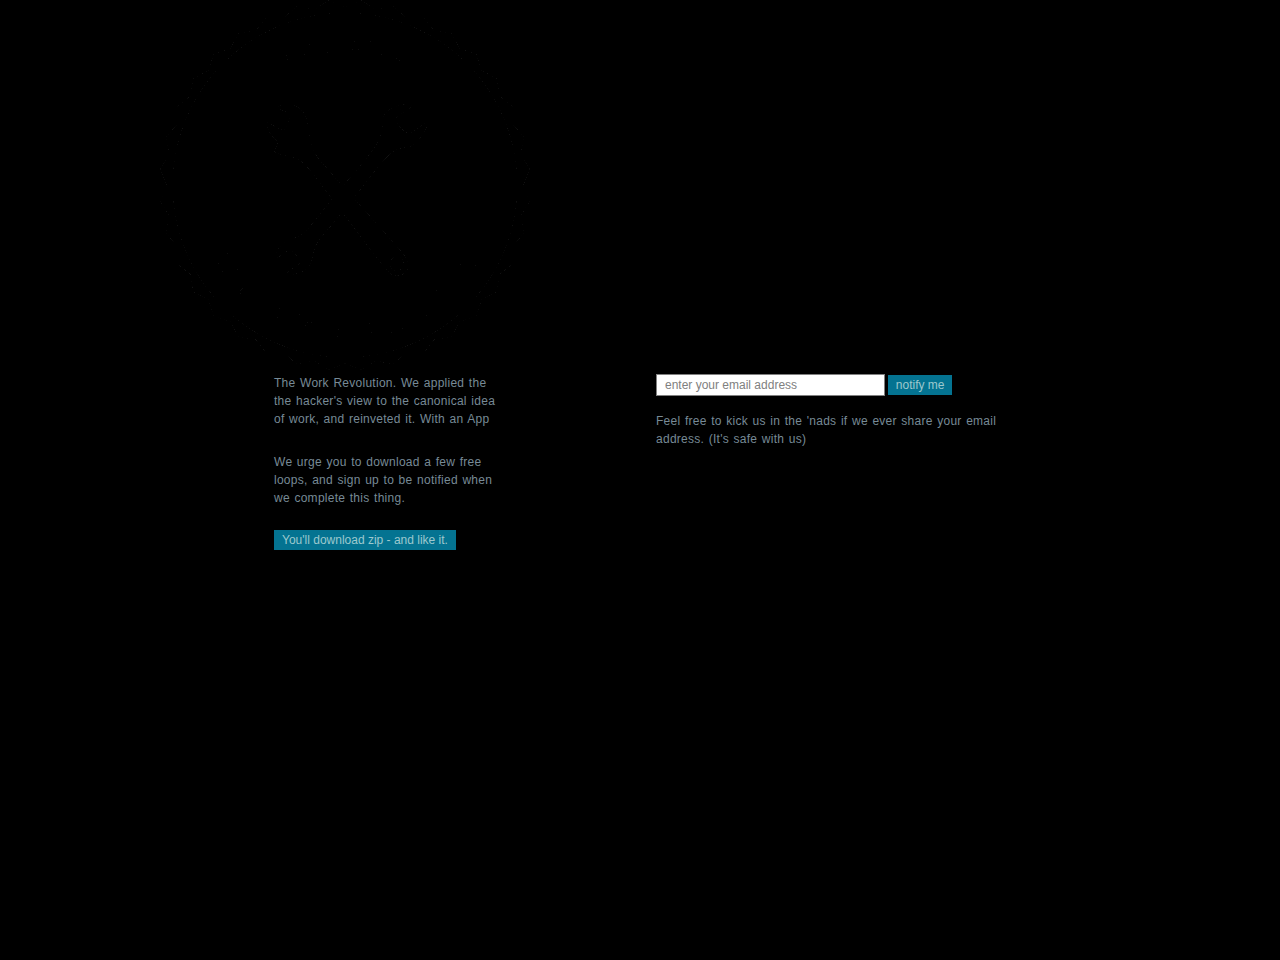
<file: index.html>
<!DOCTYPE html PUBLIC "-//W3C//DTD XHTML 1.0 Transitional//EN" "http://www.w3.org/TR/xhtml1/DTD/xhtml1-transitional.dtd">
<html xmlns="http://www.w3.org/1999/xhtml">
<head>
<meta http-equiv="Content-Type" content="text/html; charset=ISO-8859-1" />

<meta name="Author" content="Autoreddito">

<meta name="Description" content="">

<meta name="Keywords" content="">

<title>Autoreddit.to</title>

<link href="styles/style.css" rel="stylesheet" type="text/css" />

</head>

<body>

<div id="page-wrap">

  <div id="header">
    
    </div>
  
  <div id="intro-col">
    <p>The Work Revolution. We applied the the hacker's view to the canonical idea of work, and reinveted it. With an App</p><br />
    <p>We urge you to download a few free loops, and sign up to be notified when we complete this thing.</p><br />
    <div class="floatleft">
      <a href="APK/autoreddito.apk.zip" class="button">You'll download zip - and like it.</a>
      </div>
    </div>
  <div id="col-2">
    <form method="post" action="index.html"> 
      <input name="email" size="28" type="text" value="enter your email address" class="textbox">
      <input type="hidden" name="message" value="sign me up">
      <input type="submit" value="notify me" class="button"> 
      </form>
    <div class="topmargin">
      <p>Feel free to kick us in the 'nads if we ever share your email address. (It's safe with us)</p>
      </div>
    </div>
</div>

<div id="footer">

  <div id="footer-inside">
  </div>

</div>


</body>

</html>
</file>
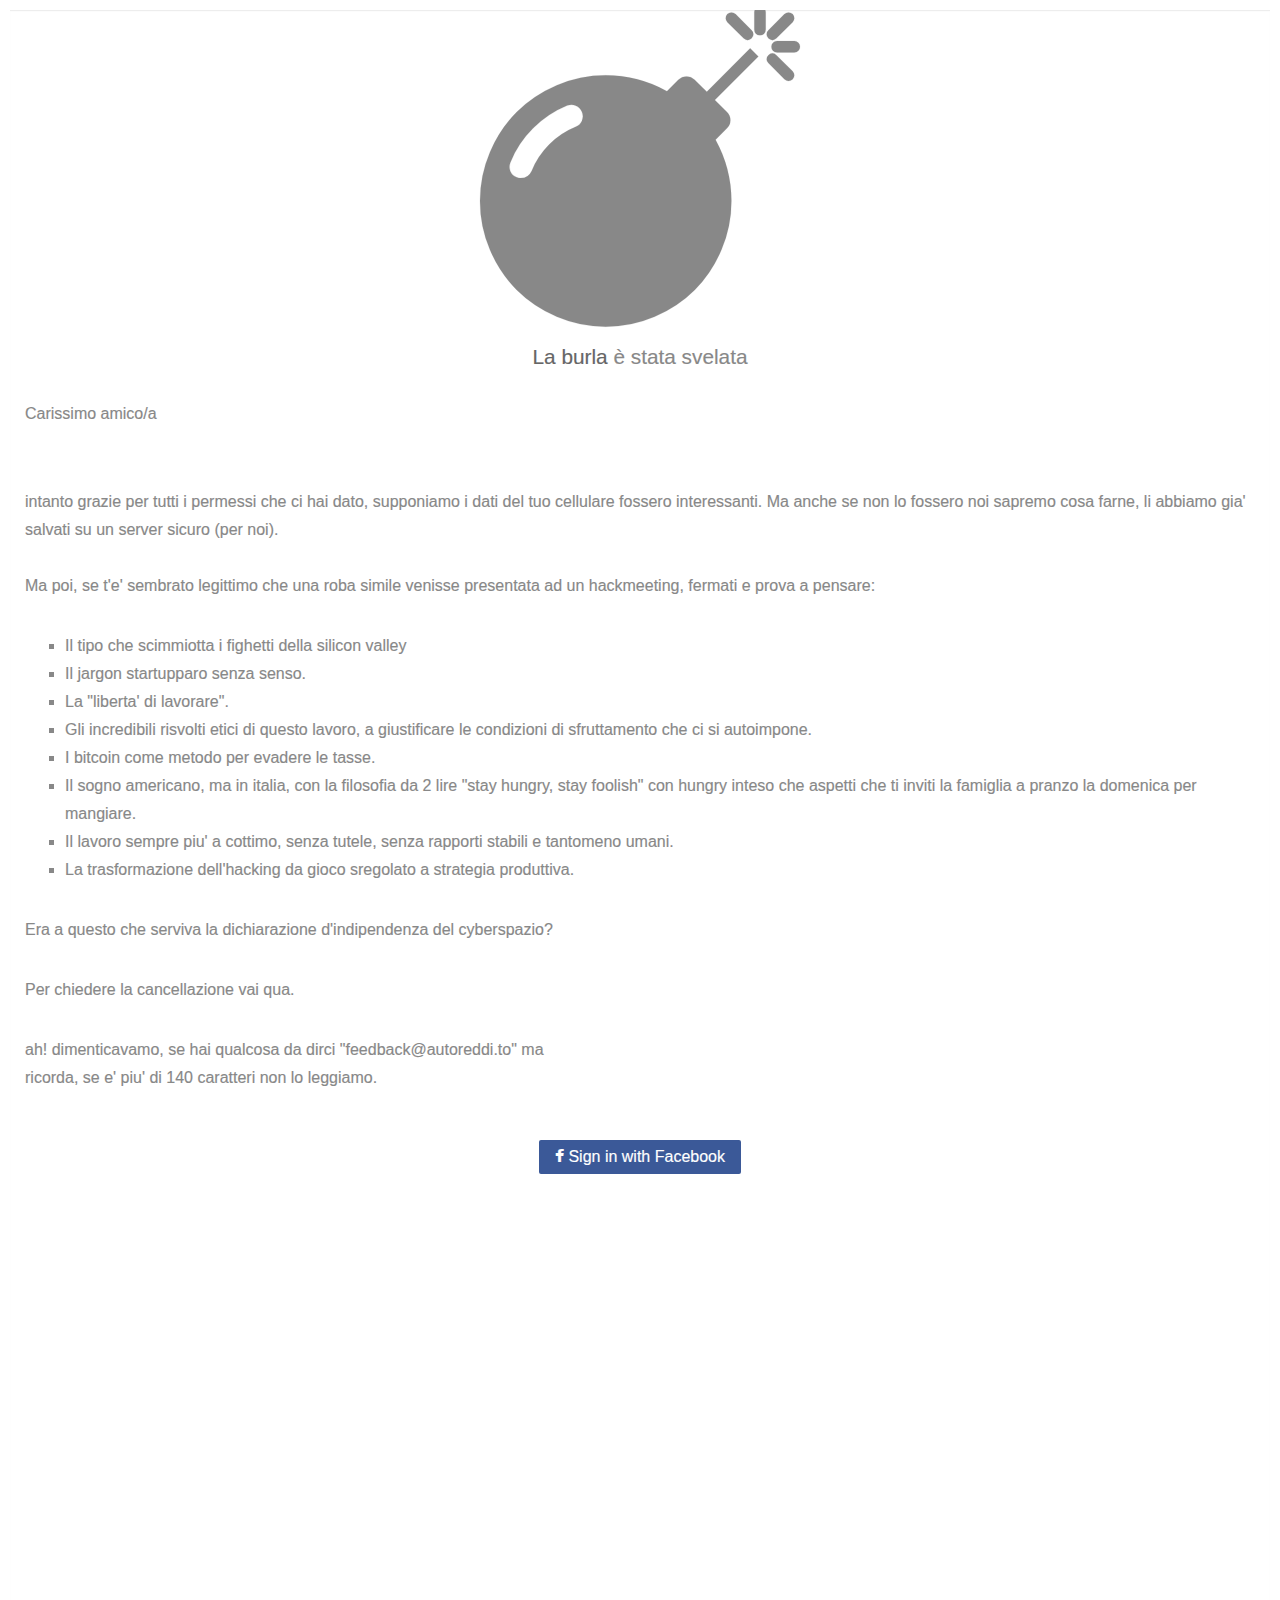
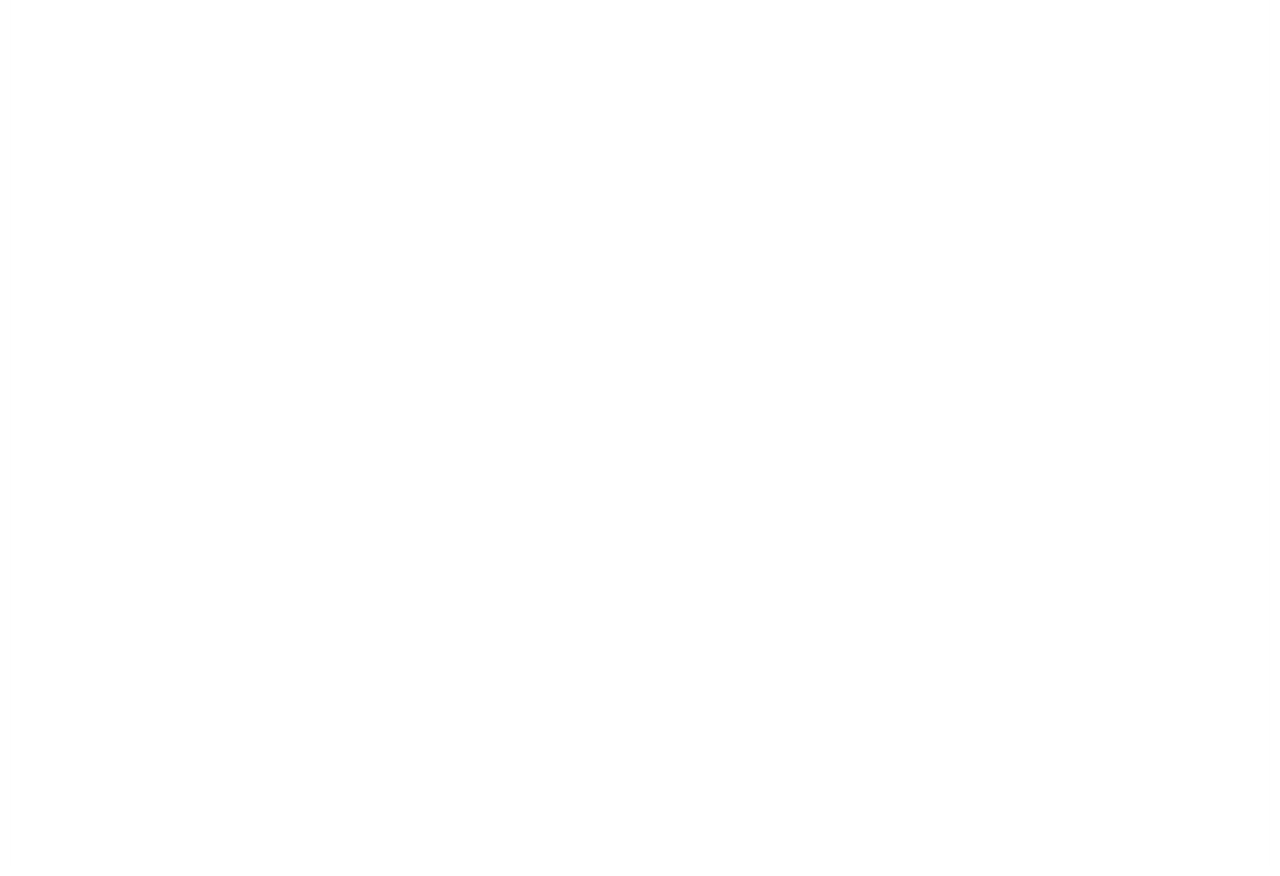
<file: assets/burla.html>
<!DOCTYPE HTML>
<!--
	Prologue 1.2 by HTML5 UP
	html5up.net | @n33co
	Free for personal and commercial use under the CCA 3.0 license (html5up.net/license)
-->
<html>
<head>
    <link href="css/font-awesome.min.css" rel="stylesheet">
    <link href="css/progrecss.css" rel="stylesheet">
    <link rel="stylesheet" href="css/pure-min.css">
    <link rel="stylesheet" href="css/style.css" />
<style>
#main {
    margin: 10px;
}
.fa-6 {
    font-size: 20em;
}
#main > section p{ text-align: left;}
#main > section li{ text-align: left;  }
#scemo {display: none;}
#scemo h1{background:#fff;}
.fava { background:#fff url('images/fava.gif') repeat !important;}
img {
    max-width: 100%;
    height: auto;}
</style>
<script src="js/jquery.min.js"></script>
<script>
jQuery(function() {
        $('[data-provide="scemo"]').on('click', function(e) {
            $(".container").hide();
            $("#scemo").show();
            $("section").addClass( "fava" );


        });
        });
</script>

</head>
<body>
<div id="main">

    <!-- Intro -->
    <section id="top" class="one">
        <div class="container">

            <i class="fa fa-bomb fa-6 fa-spin"></i>

            <header>
                <h2 class="alt"><strong>La burla</strong> &egrave; stata svelata</h2>
            </header>

            <p>Carissimo amico/a</p>
            <p><br /> intanto grazie per tutti i permessi che ci hai dato, supponiamo i dati del tuo cellulare fossero interessanti. Ma anche se non lo fossero noi sapremo cosa farne, li abbiamo gia' salvati su un server sicuro (per noi).<br /><br /> Ma poi, se t'e' sembrato legittimo che una roba simile venisse presentata ad un hackmeeting, fermati e prova a pensare:</p>
            <ul style="list-style-type: square;">
                <li>Il tipo che scimmiotta i fighetti della silicon valley</li>
                <li>Il jargon startupparo senza senso.</li>
                <li>La "liberta' di lavorare".</li>
                <li>Gli incredibili risvolti etici di questo lavoro, a giustificare le condizioni di sfruttamento che ci si autoimpone.</li>
                <li>I bitcoin come metodo per evadere le tasse.</li>
                <li>Il sogno americano, ma in italia, con la filosofia da 2 lire "stay hungry, stay foolish" con hungry inteso che aspetti che ti inviti la famiglia a pranzo la domenica per mangiare.</li>
                <li>Il lavoro sempre piu' a cottimo, senza tutele, senza rapporti stabili e tantomeno umani.</li>
                <li>La trasformazione dell'hacking da gioco sregolato a strategia produttiva.</li>
            </ul>
            <p>Era a questo che serviva la dichiarazione d'indipendenza del cyberspazio?</p>
            <p>Per chiedere la cancellazione vai qua.</p>
            <p>ah! dimenticavamo, se hai qualcosa da dirci "feedback@autoreddi.to" ma<br /> ricorda, se e' piu' di 140 caratteri non lo leggiamo.</p>
            </p>

            <footer>
                <p data-provide="scemo" class="pure-button btn-lg btn-social btn-facebook"> <i class="fa fa-facebook"></i> Sign in with Facebook </p>
            </footer>

        </div>
        <div id="scemo">
        <img src="images/scemo.gif"/>
        <h1>Ahhh, non &egrave; che ti abbiamo fregato/a, &egrave; che sei proprio scemo</h1>
        </div>
    </section>
</div>

</body>
</html>
</file>
<file: assets/css/progrecss.css>
/*
Copyright (c) 2010-2012 Ivan Vanderbyl
Originally found at http://ivan.ly/ui

Permission is hereby granted, free of charge, to any person obtaining a copy
of this software and associated documentation files (the "Software"), to deal
in the Software without restriction, including without limitation the rights
to use, copy, modify, merge, publish, distribute, sublicense, and/or sell
copies of the Software, and to permit persons to whom the Software is
furnished to do so, subject to the following conditions:

The above copyright notice and this permission notice shall be included in
all copies or substantial portions of the Software.

THE SOFTWARE IS PROVIDED "AS IS", WITHOUT WARRANTY OF ANY KIND, EXPRESS OR
IMPLIED, INCLUDING BUT NOT LIMITED TO THE WARRANTIES OF MERCHANTABILITY,
FITNESS FOR A PARTICULAR PURPOSE AND NONINFRINGEMENT. IN NO EVENT SHALL THE
AUTHORS OR COPYRIGHT HOLDERS BE LIABLE FOR ANY CLAIM, DAMAGES OR OTHER
LIABILITY, WHETHER IN AN ACTION OF CONTRACT, TORT OR OTHERWISE, ARISING FROM,
OUT OF OR IN CONNECTION WITH THE SOFTWARE OR THE USE OR OTHER DEALINGS IN
THE SOFTWARE.

*/
/* Webkit animation keyframes */
@-webkit-keyframes animate-stripes {
  to {
    background-position: 0 0;
  }

  from {
    background-position: 44px 0;
  }
}

@-moz-keyframes animate-stripes {
  to {
    background-position: 0 0;
  }

  from {
    background-position: 36px 0;
  }
}

/* Bar which is placed behind the progress */
.ui-progress-bar {
  /* Usual setup stuff */
  position: relative;
  height: 25px;
  /* Pad right so we don't cover the borders when fully progressed */
  padding-right: 2px;
  /* For browser that don't support gradients, we'll set a blanket background colour */
  background-color: #abb2bc;
  /* Rounds the ends, we specify an excessive amount to make sure they are completely rounded */
  /* Adjust to your liking, and don't forget to adjust to the same amount in .ui-progress */
  -moz-border-radius: 25px;
  -webkit-border-radius: 25px;
  -o-border-radius: 25px;
  -ms-border-radius: 25px;
  -khtml-border-radius: 25px;
  border-radius: 25px;
  /* Background gradient */
  background: -webkit-gradient(linear, 50% 0%, 50% 100%, color-stop(0%, #949daa), color-stop(100%, #abb2bc));
  background: -webkit-linear-gradient(#949daa 0%, #abb2bc 100%);
  background: -moz-linear-gradient(#949daa 0%, #abb2bc 100%);
  background: -o-linear-gradient(#949daa 0%, #abb2bc 100%);
  background: -ms-linear-gradient(#949daa 0%, #abb2bc 100%);
  background: linear-gradient(#949daa 0%, #abb2bc 100%);
  /* Give it the inset look by adding some shadows and highlights */
  -moz-box-shadow: inset 0px 1px 2px 0px rgba(0, 0, 0, 0.5), 0px 1px 0px 0px white;
  -webkit-box-shadow: inset 0px 1px 2px 0px rgba(0, 0, 0, 0.5), 0px 1px 0px 0px white;
  -o-box-shadow: inset 0px 1px 2px 0px rgba(0, 0, 0, 0.5), 0px 1px 0px 0px white;
  box-shadow: inset 0px 1px 2px 0px rgba(0, 0, 0, 0.5), 0px 1px 0px 0px white;
  /* Alt colours */
  /* Progress part of the progress bar */
}
.ui-progress-bar.blue .ui-progress {
  background-color: #339BB9!important;
  border: 1px solid #287a91;
}
.ui-progress-bar.error .ui-progress {
  background-color: #C43C35 !important;
  border: 1px solid #9c302a;
}
.ui-progress-bar.warning .ui-progress {
  background-color: #D9B31A!important;
  border: 1px solid #ab8d15;
}
.ui-progress-bar.success .ui-progress {
  background-color: #57A957!important;
  border: 1px solid #458845;
}
.ui-progress-bar.transition .ui-progress {
  -moz-transition: background-color 0.5s ease-in, border-color 1.5s ease-out, box-shadow 1.5s ease-out;
  -webkit-transition: background-color 0.5s ease-in, border-color 1.5s ease-out, box-shadow 1.5s ease-out;
  -o-transition: background-color 0.5s ease-in, border-color 1.5s ease-out, box-shadow 1.5s ease-out;
  transition: background-color 0.5s ease-in, border-color 1.5s ease-out, box-shadow 1.5s ease-out;
}
.ui-progress-bar .ui-progress {
  /* Usual setup stuff */
  position: relative;
  display: block;
  overflow: hidden;
  /* Height should be 2px less than .ui-progress-bar so as to not cover borders and give it a look of being inset */
  height: 23px;
  /* Rounds the ends, we specify an excessive amount to make sure they are completely rounded */
  /* Adjust to your liking, and don't forget to adjust to the same amount in .ui-progress-bar */
  -moz-border-radius: 25px;
  -webkit-border-radius: 25px;
  -o-border-radius: 25px;
  -ms-border-radius: 25px;
  -khtml-border-radius: 25px;
  border-radius: 25px;
  /* Set the background size so the stripes work correctly */
  -webkit-background-size: 44px 44px;
  -moz-background-size: 36px 36px;
  /* Webkit */
  /* For browser that don't support gradients, we'll set a base background colour */
  background-color: #74d04c;
  /* Webkit background stripes and gradient */
  background: -webkit-gradient(linear, 0 0, 44 44, color-stop(0, rgba(255, 255, 255, 0.17)), color-stop(0.25, rgba(255, 255, 255, 0.17)), color-stop(0.26, rgba(255, 255, 255, 0)), color-stop(0.5, rgba(255, 255, 255, 0)), color-stop(0.51, rgba(255, 255, 255, 0.17)), color-stop(0.75, rgba(255, 255, 255, 0.17)), color-stop(0.76, rgba(255, 255, 255, 0)), color-stop(1, rgba(255, 255, 255, 0))), -webkit-gradient(linear, left bottom, left top, color-stop(0, rgba(255, 255, 255, 0)), color-stop(1, rgba(255, 255, 255, 0.35))), #74d04c;
  /* Mozilla (Firefox etc) background stripes */
  /* Note: Mozilla's support for gradients is more true to the original design, allowing gradients at 30 degrees, as apposed to 45 degress in webkit. */
  background: -moz-repeating-linear-gradient(top left -30deg, rgba(255, 255, 255, 0.17), rgba(255, 255, 255, 0.17) 15px, rgba(255, 255, 255, 0) 15px, rgba(255, 255, 255, 0) 30px), -moz-linear-gradient(rgba(255, 255, 255, 0.25) 0%, rgba(255, 255, 255, 0) 100%), #74d04c;
  -moz-box-shadow: inset 0px 1px 0px 0px rgba(255, 255, 255, 0.4), inset 0px -1px 1px rgba(0, 0, 0, 0.2);
  -webkit-box-shadow: inset 0px 1px 0px 0px rgba(255, 255, 255, 0.4), inset 0px -1px 1px rgba(0, 0, 0, 0.2);
  -o-box-shadow: inset 0px 1px 0px 0px rgba(255, 255, 255, 0.4), inset 0px -1px 1px rgba(0, 0, 0, 0.2);
  box-shadow: inset 0px 1px 0px 0px rgba(255, 255, 255, 0.4), inset 0px -1px 1px rgba(0, 0, 0, 0.2);
  /* Give it a higher contrast outline */
  border: 1px solid #4c8932;
  /* Animate */
  -moz-animation: animate-stripes 2s linear infinite;
  -webkit-animation: animate-stripes 2s linear infinite;
  -o-animation: animate-stripes 2s linear infinite;
  -ms-animation: animate-stripes 2s linear infinite;
  -khtml-animation: animate-stripes 2s linear infinite;
  animation: animate-stripes 2s linear infinite;
  /* Style status label */
}
.ui-progress-bar .ui-progress span.ui-label {
  -moz-font-smoothing: antialiased;
  -webkit-font-smoothing: antialiased;
  -o-font-smoothing: antialiased;
  -ms-font-smoothing: antialiased;
  -khtml-font-smoothing: antialiased;
  font-smoothing: antialiased;
  font-size: 13px;
  position: absolute;
  right: 0;
  line-height: 23px;
  padding-right: 12px;
  color: rgba(0, 0, 0, 0.6);
  text-shadow: rgba(255, 255, 255, 0.45) 0 1px 0px;
  white-space: nowrap;
}
.ui-progress-bar .ui-progress span.ui-label b {
  font-weight: bold;
}
</file>
<file: assets/css/style.css>
@charset 'UTF-8';
/*
	Prologue 1.2 by HTML5 UP
	html5up.net | @n33co
	Free for personal and commercial use under the CCA 3.0 license (html5up.net/license)
*/

/*********************************************************************************/
/* Basic                                                                         */
/*********************************************************************************/

	body
	{
		background: #fff;
	}

	body,input,textarea,select
	{
		font-family: 'Source Sans Pro', sans-serif;
		font-size: 19pt;
		font-weight: 200;
		line-height: 1.75em;
		color: #888;
		-webkit-text-stroke: 0.15px;
	}

	h1,h2,h3,h4,h5,h6
	{
		font-weight: 160;
		color: #666;
		line-height: 1.0em;
	}

		h1 a, h2 a, h3 a, h4 a, h5 a, h6 a
		{
			color: inherit;
			text-decoration: none;
		}

		h1 strong, h2 strong, h3 strong, h4 strong, h5 strong, h6 strong
		{
			font-weight: 200;
		}

		h2
		{
			font-size: 2em;
			letter-spacing: -1px;
		}

			h2.alt
			{
				color: #888;
			}

			h2.alt strong
			{
				color: #666;
			}

		h3
		{
			font-size: 1.1em;
		}

	header
	{
		margin: 0 0 2em 0;
	}

	footer
	{
		margin: 2em 0 0 0;
	}

	strong, b
	{
		font-weight: 200;
		color: #666;
	}

	em, i
	{
		font-style: italic;
	}

	a
	{
		text-decoration: none;
		color: inherit;
		border-bottom: dotted 1px rgba(128,128,128,0.5);
		-moz-transition: color 0.35s ease-in-out, border-bottom-color 0.35s ease-in-out;
		-webkit-transition: color 0.35s ease-in-out, border-bottom-color 0.35s ease-in-out;
		-o-transition: color 0.35s ease-in-out, border-bottom-color 0.35s ease-in-out;
		-ms-transition: color 0.35s ease-in-out, border-bottom-color 0.35s ease-in-out;
		transition: color 0.35s ease-in-out, border-bottom-color 0.35s ease-in-out;
		outline: 0;
	}

		a:hover
		{
			color: #E27689;
			border-bottom-color: rgba(255,255,255,0);
		}

	sub
	{
		position: relative;
		top: 0.5em;
		font-size: 0.8em;
	}

	sup
	{
		position: relative;
		top: -0.5em;
		font-size: 0.8em;
	}

	hr
	{
		border: 0;
		border-top: solid 1px #ddd;
	}

	blockquote
	{
		border-left: solid 0.5em #ddd;
		padding: 1em 0 1em 2em;
		font-style: italic;
	}

	p, ul, ol, dl, table
	{
		margin-bottom: 2em;
	}

	br.clear
	{
		clear: both;
	}

	/* Sections/Articles */

		section,
		article
		{
			margin-bottom: 3em;
		}

		section > :last-child,
		article > :last-child,
		section > .container > :last-child,
		article > .container > :last-child
		{
			margin-bottom: 0;
		}

		section:last-child,
		article:last-child
		{
			margin-bottom: 0;
		}

		.row > section,
		.row > article
		{
			margin-bottom: 0;
		}

	/* Images */

		.image
		{
			display: inline-block;
			border: 0;
		}

			.image img
			{
				display: block;
				width: 100%;
			}

			.image.avatar48
			{
				width: 48px;
				height: 48px;
				background: #f00;
			}

				.image.avatar48 img
				{
					width: 48px;
					height: 48px;
				}

			.image.full
			{
				display: block;
				width: 100%;
			}

			.image.featured
			{
				display: block;
				width: 100%;
				margin: 0 0 2em 0;
			}

			.image.left
			{
				float: left;
				margin: 0 2em 2em 0;
			}

			.image.centered
			{
				display: block;
				margin: 0 0 2em 0;
			}

				.image.centered img
				{
					margin: 0 auto;
					width: auto;
				}

	/* Lists */

		ul.default
		{
			list-style: disc;
			padding-left: 1em;
		}

			ul.default li
			{
				padding-left: 0.5em;
			}

		ul.icons
		{
			cursor: default;
		}

			ul.icons li
			{
				display: inline-block;
			}

				ul.icons a
				{
					display: inline-block;
					width: 2em;
					height: 2em;
					line-height: 2em;
					text-align: center;
					border: 0;
				}

		ul.menu
		{
			cursor: default;
		}

			ul.menu li
			{
				display: inline-block;
				line-height: 1em;
				border-left: solid 1px rgba(128,128,128,0.35);
				padding: 0 0 0 0.5em;
				margin: 0 0 0 0.5em;
			}

			ul.menu li:first-child
			{
				border-left: 0;
				padding-left: 0;
				margin-left: 0;
			}

		ol.default
		{
			list-style: decimal;
			padding-left: 1.25em;
		}

			ol.default li
			{
				padding-left: 0.25em;
			}

	/* Forms */

		form
		{
		}

			form label
			{
				display: block;
				text-align: left;
				margin-bottom: 0.5em;
			}

			form input.text,
			form select,
			form textarea
			{
				position: relative;
				-webkit-appearance: none;
				display: block;
				border: 0;
				background: #fff;
				background: rgba(255,255,255,0.75);
				width: 100%;
				border-radius: 0.35em;
				padding: 0.75em 1em 0.75em 1em;
				box-shadow: inset 0 0.1em 0.1em 0 rgba(0,0,0,0.05);
				border: solid 1px rgba(0,0,0,0.15);
				-moz-transition: all 0.35s ease-in-out;
				-webkit-transition: all 0.35s ease-in-out;
				-o-transition: all 0.35s ease-in-out;
				-ms-transition: all 0.35s ease-in-out;
				transition: all 0.35s ease-in-out;
			}

				form input.text:hover,
				form select:hover,
				form textarea:hover
				{
				}

				form input.text:focus,
				form select:focus,
				form textarea:focus
				{
					box-shadow: 0 0 2px 1px #8ededc;
					background: #fff;
				}

				form textarea
				{
					min-height: 14em;
				}

				form .formerize-placeholder
				{
					color: #555 !important;
				}

				form ::-webkit-input-placeholder
				{
					color: #555 !important;
				}

				form :-moz-placeholder
				{
					color: #555 !important;
				}

				form ::-moz-placeholder
				{
					color: #555 !important;
				}

				form :-ms-input-placeholder
				{
					color: #555 !important;
				}

				form ::-moz-focus-inner
				{
					border: 0;
				}

	/* Tables */

		table
		{
			width: 100%;
		}

			table.default
			{
				width: 100%;
				text-align: left;
			}

				table.default tbody tr:nth-child(2n+2)
				{
					background: #f4f4f4;
				}

				table.default td
				{
					padding: 0.5em 1em 0.5em 1em;
				}

				table.default th
				{
					text-align: left;
					padding: 0.5em 1em 0.5em 1em;
					color: #fff;
					background: #222729 url('images/overlay.png');
				}

				table.default thead
				{
					background: #444;
					color: #fff;
				}

				table.default tfoot
				{
					background: #eee;
				}

				table.default tbody
				{
				}

	/* Buttons */

		.button
		{
			position: relative;
			display: inline-block;
			border-radius: 0.35em;
			color: #fff !important;
			text-decoration: none;
			padding: 0.75em 2.5em 0.75em 2.5em;
			background-color: #8ebebc;
			border: 0;
			cursor: pointer;
			background-image: -moz-linear-gradient(top, rgba(0,0,0,0), rgba(0,0,0,0.15)), url('images/overlay.png');
			background-image: -webkit-linear-gradient(top, rgba(0,0,0,0), rgba(0,0,0,0.15)), url('images/overlay.png');
			background-image: -o-linear-gradient(top, rgba(0,0,0,0), rgba(0,0,0,0.15)), url('images/overlay.png');
			background-image: -ms-linear-gradient(top, rgba(0,0,0,0), rgba(0,0,0,0.15)), url('images/overlay.png');
			background-image: linear-gradient(top, rgba(0,0,0,0), rgba(0,0,0,0.15)), url('images/overlay.png');
			-moz-transition: background-color 0.35s ease-in-out;
			-webkit-transition: background-color 0.35s ease-in-out;
			-o-transition: background-color 0.35s ease-in-out;
			-ms-transition: background-color 0.35s ease-in-out;
			transition: background-color 0.35s ease-in-out;
		}

			.button:hover
			{
				background-color: #9ececc;
			}

			.button:active
			{
				background-color: #7eaeac;
			}

	/* Item */

		.item
		{
			box-shadow: 0 0.05em 0.15em 0 rgba(0,0,0,0.05);
			margin-bottom: 40px;
		}

			.item header
			{
				background: #fff;
				margin: 0;
				padding: 1em 0 1em 0;
				font-size: 0.8em;
			}

				.item header h3
				{
					font-size: 1em;
				}


/*********************************************************************************/
/* Header                                                                        */
/*********************************************************************************/

	#header
	{
		position: fixed;
		top: 0;
		left: 0;
		width: 100%;
		height: 100%;
		color: #fff;
		background: #222729 url('images/overlay.png');
		box-shadow: inset -0.25em 0 0.25em 0 rgba(0,0,0,0.125);
		text-align: right;
	}

		#header .top
		{
			position: absolute;
			left: 0;
			top: 0;
			width: 100%;
		}

		#header .bottom
		{
			position: absolute;
			left: 0;
			bottom: 0;
			width: 100%;
		}

		#header .icons
		{
			font-size: 0.8em;
			margin: 0 0 1em 0;
			text-align: center;
		}

			#header .icons a
			{
				color: #41484c;
				-moz-transition: color 0.35s ease-in-out;
				-webkit-transition: color 0.35s ease-in-out;
				-o-transition: color 0.35s ease-in-out;
				-ms-transition: color 0.35s ease-in-out;
				transition: color 0.35s ease-in-out;
			}

				#header .icons a:hover
				{
					color: #fff;
				}

	#logo
	{
		position: relative;
		margin: 1.75em 1.5em 1.5em 1.5em;
		min-height: 48px;
		cursor: default;
	}

		#logo h1
		{
			position: relative;
			color: #fff;
			font-weight: 600;
			font-size: 1em;
			line-height: 1em;
		}

		#logo .byline
		{
			position: relative;
			display: block;
			font-size: 0.6em;
			color: rgba(255,255,255,0.5);
			line-height: 1.25em;
			margin: 0.5em 0 0 0;
		}

		#logo .image
		{
			position: absolute;
			left: 0;
			top: 0;
		}

	#nav
	{
	}

		#nav ul
		{
		}

			#nav ul li
			{
			}

				#nav ul li a
				{
					display: block;
					padding: 0.5em 1.5em 0.5em 1.5em;
					color: rgba(255,255,255,0.5);
					text-decoration: none;
					outline: 0;
					border: 0;
					-moz-transition: none;
					-webkit-transition: none;
					-o-transition: none;
					-ms-transition: none;
					transition: none;
				}

					#nav ul li a span
					{
						position: relative;
						display: block;
						font-size: 0.8em;
					}

						#nav ul li a span:before
						{
							position: absolute;
							left: 0;
							color: #41484c;
							text-align: center;
							width: 1.25em;
							line-height: 1.75em;
						}

					#nav ul li a.active
					{
						background: rgba(0,0,0,0.15);
						box-shadow: inset 0 0 0.25em 0 rgba(0,0,0,0.125);
						color: #fff;
					}

						#nav ul li a.active span
						{
						}

							#nav ul li a.active span:before
							{
								color: #E27689;
							}

/*********************************************************************************/
/* Footer                                                                        */
/*********************************************************************************/

	#footer
	{
		margin-left: 375px;
		text-align: center;
		background-color: #dce3e2;
		padding: 3em 0 4em 0;
		box-shadow: inset 0 1px 0 0 rgba(0,0,0,0.05), inset 0 0.1em 0.1em 0 rgba(0,0,0,0.025);
		font-size: 0.8em;
	}

		#footer .copyright
		{
			line-height: 1.25em;
		}

			#footer .copyright p
			{
				margin: 0 0 1em 0;
			}

			#footer .copyright .menu
			{
				margin: 0;
			}

/*********************************************************************************/
/* Main                                                                          */
/*********************************************************************************/

	#main
	{
		margin-left: 375px;
	}

		#main > section
		{
			margin: 0;
			overflow: hidden;
			padding: 0;
			box-shadow: inset 0 1px 0 0 rgba(0,0,0,0.05), inset 0 0.1em 0.1em 0 rgba(0,0,0,0.025);
			text-align: center;
			background-image: url('images/overlay.png');
		}

		#main > section.one
		{
			background: #fff;
			padding-top: 0;
		}

			#main > section.one .image.featured
			{
				margin-bottom: 3em;
			}

		#main > section.two
		{
			background-color: #f5fafa;
		}

		#main > section.three
		{
			background-color: #ecf1f1;
		}

		#main > section.four
		{
			background-color: #e8edec;
		}





/*
 * Social Buttons for Bootstrap
 *
 * Copyright 2013-2014 Panayiotis Lipiridis
 * Licensed under the MIT License
 *
 * https://github.com/lipis/bootstrap-social
 */

.btn-adn{color:#fff;background-color:#d87a68;border-color:rgba(0,0,0,0.2)}.btn-adn:hover,.btn-adn:focus,.btn-adn:active,.btn-adn.active,.open .dropdown-toggle.btn-adn{color:#fff;background-color:#d05d48;border-color:rgba(0,0,0,0.2)}
.btn-adn:active,.btn-adn.active,.open .dropdown-toggle.btn-adn{background-image:none}
.btn-adn.disabled,.btn-adn[disabled],fieldset[disabled] .btn-adn,.btn-adn.disabled:hover,.btn-adn[disabled]:hover,fieldset[disabled] .btn-adn:hover,.btn-adn.disabled:focus,.btn-adn[disabled]:focus,fieldset[disabled] .btn-adn:focus,.btn-adn.disabled:active,.btn-adn[disabled]:active,fieldset[disabled] .btn-adn:active,.btn-adn.disabled.active,.btn-adn[disabled].active,fieldset[disabled] .btn-adn.active{background-color:#d87a68;border-color:rgba(0,0,0,0.2)}
.btn-adn .badge{color:#d87a68;background-color:#fff}
.btn-bitbucket{color:#fff;background-color:#205081;border-color:rgba(0,0,0,0.2)}.btn-bitbucket:hover,.btn-bitbucket:focus,.btn-bitbucket:active,.btn-bitbucket.active,.open .dropdown-toggle.btn-bitbucket{color:#fff;background-color:#183c60;border-color:rgba(0,0,0,0.2)}
.btn-bitbucket:active,.btn-bitbucket.active,.open .dropdown-toggle.btn-bitbucket{background-image:none}
.btn-bitbucket.disabled,.btn-bitbucket[disabled],fieldset[disabled] .btn-bitbucket,.btn-bitbucket.disabled:hover,.btn-bitbucket[disabled]:hover,fieldset[disabled] .btn-bitbucket:hover,.btn-bitbucket.disabled:focus,.btn-bitbucket[disabled]:focus,fieldset[disabled] .btn-bitbucket:focus,.btn-bitbucket.disabled:active,.btn-bitbucket[disabled]:active,fieldset[disabled] .btn-bitbucket:active,.btn-bitbucket.disabled.active,.btn-bitbucket[disabled].active,fieldset[disabled] .btn-bitbucket.active{background-color:#205081;border-color:rgba(0,0,0,0.2)}
.btn-bitbucket .badge{color:#205081;background-color:#fff}
.btn-dropbox{color:#fff;background-color:#1087dd;border-color:rgba(0,0,0,0.2)}.btn-dropbox:hover,.btn-dropbox:focus,.btn-dropbox:active,.btn-dropbox.active,.open .dropdown-toggle.btn-dropbox{color:#fff;background-color:#0d70b7;border-color:rgba(0,0,0,0.2)}
.btn-dropbox:active,.btn-dropbox.active,.open .dropdown-toggle.btn-dropbox{background-image:none}
.btn-dropbox.disabled,.btn-dropbox[disabled],fieldset[disabled] .btn-dropbox,.btn-dropbox.disabled:hover,.btn-dropbox[disabled]:hover,fieldset[disabled] .btn-dropbox:hover,.btn-dropbox.disabled:focus,.btn-dropbox[disabled]:focus,fieldset[disabled] .btn-dropbox:focus,.btn-dropbox.disabled:active,.btn-dropbox[disabled]:active,fieldset[disabled] .btn-dropbox:active,.btn-dropbox.disabled.active,.btn-dropbox[disabled].active,fieldset[disabled] .btn-dropbox.active{background-color:#1087dd;border-color:rgba(0,0,0,0.2)}
.btn-dropbox .badge{color:#1087dd;background-color:#fff}
.btn-facebook{color:#fff;background-color:#3b5998;border-color:rgba(0,0,0,0.2)}.btn-facebook:hover,.btn-facebook:focus,.btn-facebook:active,.btn-facebook.active,.open .dropdown-toggle.btn-facebook{color:#fff;background-color:#30487b;border-color:rgba(0,0,0,0.2)}
.btn-facebook:active,.btn-facebook.active,.open .dropdown-toggle.btn-facebook{background-image:none}
.btn-facebook.disabled,.btn-facebook[disabled],fieldset[disabled] .btn-facebook,.btn-facebook.disabled:hover,.btn-facebook[disabled]:hover,fieldset[disabled] .btn-facebook:hover,.btn-facebook.disabled:focus,.btn-facebook[disabled]:focus,fieldset[disabled] .btn-facebook:focus,.btn-facebook.disabled:active,.btn-facebook[disabled]:active,fieldset[disabled] .btn-facebook:active,.btn-facebook.disabled.active,.btn-facebook[disabled].active,fieldset[disabled] .btn-facebook.active{background-color:#3b5998;border-color:rgba(0,0,0,0.2)}
.btn-facebook .badge{color:#3b5998;background-color:#fff}
.btn-flickr{color:#fff;background-color:#ff0084;border-color:rgba(0,0,0,0.2)}.btn-flickr:hover,.btn-flickr:focus,.btn-flickr:active,.btn-flickr.active,.open .dropdown-toggle.btn-flickr{color:#fff;background-color:#d6006f;border-color:rgba(0,0,0,0.2)}
.btn-flickr:active,.btn-flickr.active,.open .dropdown-toggle.btn-flickr{background-image:none}
.btn-flickr.disabled,.btn-flickr[disabled],fieldset[disabled] .btn-flickr,.btn-flickr.disabled:hover,.btn-flickr[disabled]:hover,fieldset[disabled] .btn-flickr:hover,.btn-flickr.disabled:focus,.btn-flickr[disabled]:focus,fieldset[disabled] .btn-flickr:focus,.btn-flickr.disabled:active,.btn-flickr[disabled]:active,fieldset[disabled] .btn-flickr:active,.btn-flickr.disabled.active,.btn-flickr[disabled].active,fieldset[disabled] .btn-flickr.active{background-color:#ff0084;border-color:rgba(0,0,0,0.2)}
.btn-flickr .badge{color:#ff0084;background-color:#fff}
.btn-foursquare{color:#fff;background-color:#0072b1;border-color:rgba(0,0,0,0.2)}.btn-foursquare:hover,.btn-foursquare:focus,.btn-foursquare:active,.btn-foursquare.active,.open .dropdown-toggle.btn-foursquare{color:#fff;background-color:#005888;border-color:rgba(0,0,0,0.2)}
.btn-foursquare:active,.btn-foursquare.active,.open .dropdown-toggle.btn-foursquare{background-image:none}
.btn-foursquare.disabled,.btn-foursquare[disabled],fieldset[disabled] .btn-foursquare,.btn-foursquare.disabled:hover,.btn-foursquare[disabled]:hover,fieldset[disabled] .btn-foursquare:hover,.btn-foursquare.disabled:focus,.btn-foursquare[disabled]:focus,fieldset[disabled] .btn-foursquare:focus,.btn-foursquare.disabled:active,.btn-foursquare[disabled]:active,fieldset[disabled] .btn-foursquare:active,.btn-foursquare.disabled.active,.btn-foursquare[disabled].active,fieldset[disabled] .btn-foursquare.active{background-color:#0072b1;border-color:rgba(0,0,0,0.2)}
.btn-foursquare .badge{color:#0072b1;background-color:#fff}
.btn-github{color:#fff;background-color:#444;border-color:rgba(0,0,0,0.2)}.btn-github:hover,.btn-github:focus,.btn-github:active,.btn-github.active,.open .dropdown-toggle.btn-github{color:#fff;background-color:#303030;border-color:rgba(0,0,0,0.2)}
.btn-github:active,.btn-github.active,.open .dropdown-toggle.btn-github{background-image:none}
.btn-github.disabled,.btn-github[disabled],fieldset[disabled] .btn-github,.btn-github.disabled:hover,.btn-github[disabled]:hover,fieldset[disabled] .btn-github:hover,.btn-github.disabled:focus,.btn-github[disabled]:focus,fieldset[disabled] .btn-github:focus,.btn-github.disabled:active,.btn-github[disabled]:active,fieldset[disabled] .btn-github:active,.btn-github.disabled.active,.btn-github[disabled].active,fieldset[disabled] .btn-github.active{background-color:#444;border-color:rgba(0,0,0,0.2)}
.btn-github .badge{color:#444;background-color:#fff}
.btn-google-plus{color:#fff;background-color:#dd4b39;border-color:rgba(0,0,0,0.2)}.btn-google-plus:hover,.btn-google-plus:focus,.btn-google-plus:active,.btn-google-plus.active,.open .dropdown-toggle.btn-google-plus{color:#fff;background-color:#ca3523;border-color:rgba(0,0,0,0.2)}
.btn-google-plus:active,.btn-google-plus.active,.open .dropdown-toggle.btn-google-plus{background-image:none}
.btn-google-plus.disabled,.btn-google-plus[disabled],fieldset[disabled] .btn-google-plus,.btn-google-plus.disabled:hover,.btn-google-plus[disabled]:hover,fieldset[disabled] .btn-google-plus:hover,.btn-google-plus.disabled:focus,.btn-google-plus[disabled]:focus,fieldset[disabled] .btn-google-plus:focus,.btn-google-plus.disabled:active,.btn-google-plus[disabled]:active,fieldset[disabled] .btn-google-plus:active,.btn-google-plus.disabled.active,.btn-google-plus[disabled].active,fieldset[disabled] .btn-google-plus.active{background-color:#dd4b39;border-color:rgba(0,0,0,0.2)}
.btn-google-plus .badge{color:#dd4b39;background-color:#fff}
.btn-instagram{color:#fff;background-color:#3f729b;border-color:rgba(0,0,0,0.2)}.btn-instagram:hover,.btn-instagram:focus,.btn-instagram:active,.btn-instagram.active,.open .dropdown-toggle.btn-instagram{color:#fff;background-color:#335d7e;border-color:rgba(0,0,0,0.2)}
.btn-instagram:active,.btn-instagram.active,.open .dropdown-toggle.btn-instagram{background-image:none}
.btn-instagram.disabled,.btn-instagram[disabled],fieldset[disabled] .btn-instagram,.btn-instagram.disabled:hover,.btn-instagram[disabled]:hover,fieldset[disabled] .btn-instagram:hover,.btn-instagram.disabled:focus,.btn-instagram[disabled]:focus,fieldset[disabled] .btn-instagram:focus,.btn-instagram.disabled:active,.btn-instagram[disabled]:active,fieldset[disabled] .btn-instagram:active,.btn-instagram.disabled.active,.btn-instagram[disabled].active,fieldset[disabled] .btn-instagram.active{background-color:#3f729b;border-color:rgba(0,0,0,0.2)}
.btn-instagram .badge{color:#3f729b;background-color:#fff}
.btn-linkedin{color:#fff;background-color:#007bb6;border-color:rgba(0,0,0,0.2)}.btn-linkedin:hover,.btn-linkedin:focus,.btn-linkedin:active,.btn-linkedin.active,.open .dropdown-toggle.btn-linkedin{color:#fff;background-color:#005f8d;border-color:rgba(0,0,0,0.2)}
.btn-linkedin:active,.btn-linkedin.active,.open .dropdown-toggle.btn-linkedin{background-image:none}
.btn-linkedin.disabled,.btn-linkedin[disabled],fieldset[disabled] .btn-linkedin,.btn-linkedin.disabled:hover,.btn-linkedin[disabled]:hover,fieldset[disabled] .btn-linkedin:hover,.btn-linkedin.disabled:focus,.btn-linkedin[disabled]:focus,fieldset[disabled] .btn-linkedin:focus,.btn-linkedin.disabled:active,.btn-linkedin[disabled]:active,fieldset[disabled] .btn-linkedin:active,.btn-linkedin.disabled.active,.btn-linkedin[disabled].active,fieldset[disabled] .btn-linkedin.active{background-color:#007bb6;border-color:rgba(0,0,0,0.2)}
.btn-linkedin .badge{color:#007bb6;background-color:#fff}
.btn-microsoft{color:#fff;background-color:#2672ec;border-color:rgba(0,0,0,0.2)}.btn-microsoft:hover,.btn-microsoft:focus,.btn-microsoft:active,.btn-microsoft.active,.open .dropdown-toggle.btn-microsoft{color:#fff;background-color:#135ed6;border-color:rgba(0,0,0,0.2)}
.btn-microsoft:active,.btn-microsoft.active,.open .dropdown-toggle.btn-microsoft{background-image:none}
.btn-microsoft.disabled,.btn-microsoft[disabled],fieldset[disabled] .btn-microsoft,.btn-microsoft.disabled:hover,.btn-microsoft[disabled]:hover,fieldset[disabled] .btn-microsoft:hover,.btn-microsoft.disabled:focus,.btn-microsoft[disabled]:focus,fieldset[disabled] .btn-microsoft:focus,.btn-microsoft.disabled:active,.btn-microsoft[disabled]:active,fieldset[disabled] .btn-microsoft:active,.btn-microsoft.disabled.active,.btn-microsoft[disabled].active,fieldset[disabled] .btn-microsoft.active{background-color:#2672ec;border-color:rgba(0,0,0,0.2)}
.btn-microsoft .badge{color:#2672ec;background-color:#fff}
.btn-openid{color:#fff;background-color:#f7931e;border-color:rgba(0,0,0,0.2)}.btn-openid:hover,.btn-openid:focus,.btn-openid:active,.btn-openid.active,.open .dropdown-toggle.btn-openid{color:#fff;background-color:#e47f08;border-color:rgba(0,0,0,0.2)}
.btn-openid:active,.btn-openid.active,.open .dropdown-toggle.btn-openid{background-image:none}
.btn-openid.disabled,.btn-openid[disabled],fieldset[disabled] .btn-openid,.btn-openid.disabled:hover,.btn-openid[disabled]:hover,fieldset[disabled] .btn-openid:hover,.btn-openid.disabled:focus,.btn-openid[disabled]:focus,fieldset[disabled] .btn-openid:focus,.btn-openid.disabled:active,.btn-openid[disabled]:active,fieldset[disabled] .btn-openid:active,.btn-openid.disabled.active,.btn-openid[disabled].active,fieldset[disabled] .btn-openid.active{background-color:#f7931e;border-color:rgba(0,0,0,0.2)}
.btn-openid .badge{color:#f7931e;background-color:#fff}
.btn-reddit{color:#000;background-color:#eff7ff;border-color:rgba(0,0,0,0.2)}.btn-reddit:hover,.btn-reddit:focus,.btn-reddit:active,.btn-reddit.active,.open .dropdown-toggle.btn-reddit{color:#000;background-color:#c6e3ff;border-color:rgba(0,0,0,0.2)}
.btn-reddit:active,.btn-reddit.active,.open .dropdown-toggle.btn-reddit{background-image:none}
.btn-reddit.disabled,.btn-reddit[disabled],fieldset[disabled] .btn-reddit,.btn-reddit.disabled:hover,.btn-reddit[disabled]:hover,fieldset[disabled] .btn-reddit:hover,.btn-reddit.disabled:focus,.btn-reddit[disabled]:focus,fieldset[disabled] .btn-reddit:focus,.btn-reddit.disabled:active,.btn-reddit[disabled]:active,fieldset[disabled] .btn-reddit:active,.btn-reddit.disabled.active,.btn-reddit[disabled].active,fieldset[disabled] .btn-reddit.active{background-color:#eff7ff;border-color:rgba(0,0,0,0.2)}
.btn-reddit .badge{color:#eff7ff;background-color:#000}
.btn-soundcloud{color:#fff;background-color:#f50;border-color:rgba(0,0,0,0.2)}.btn-soundcloud:hover,.btn-soundcloud:focus,.btn-soundcloud:active,.btn-soundcloud.active,.open .dropdown-toggle.btn-soundcloud{color:#fff;background-color:#d64700;border-color:rgba(0,0,0,0.2)}
.btn-soundcloud:active,.btn-soundcloud.active,.open .dropdown-toggle.btn-soundcloud{background-image:none}
.btn-soundcloud.disabled,.btn-soundcloud[disabled],fieldset[disabled] .btn-soundcloud,.btn-soundcloud.disabled:hover,.btn-soundcloud[disabled]:hover,fieldset[disabled] .btn-soundcloud:hover,.btn-soundcloud.disabled:focus,.btn-soundcloud[disabled]:focus,fieldset[disabled] .btn-soundcloud:focus,.btn-soundcloud.disabled:active,.btn-soundcloud[disabled]:active,fieldset[disabled] .btn-soundcloud:active,.btn-soundcloud.disabled.active,.btn-soundcloud[disabled].active,fieldset[disabled] .btn-soundcloud.active{background-color:#f50;border-color:rgba(0,0,0,0.2)}
.btn-soundcloud .badge{color:#f50;background-color:#fff}
.btn-tumblr{color:#fff;background-color:#2c4762;border-color:rgba(0,0,0,0.2)}.btn-tumblr:hover,.btn-tumblr:focus,.btn-tumblr:active,.btn-tumblr.active,.open .dropdown-toggle.btn-tumblr{color:#fff;background-color:#1f3346;border-color:rgba(0,0,0,0.2)}
.btn-tumblr:active,.btn-tumblr.active,.open .dropdown-toggle.btn-tumblr{background-image:none}
.btn-tumblr.disabled,.btn-tumblr[disabled],fieldset[disabled] .btn-tumblr,.btn-tumblr.disabled:hover,.btn-tumblr[disabled]:hover,fieldset[disabled] .btn-tumblr:hover,.btn-tumblr.disabled:focus,.btn-tumblr[disabled]:focus,fieldset[disabled] .btn-tumblr:focus,.btn-tumblr.disabled:active,.btn-tumblr[disabled]:active,fieldset[disabled] .btn-tumblr:active,.btn-tumblr.disabled.active,.btn-tumblr[disabled].active,fieldset[disabled] .btn-tumblr.active{background-color:#2c4762;border-color:rgba(0,0,0,0.2)}
.btn-tumblr .badge{color:#2c4762;background-color:#fff}
.btn-twitter{color:#fff;background-color:#55acee;border-color:rgba(0,0,0,0.2)}.btn-twitter:hover,.btn-twitter:focus,.btn-twitter:active,.btn-twitter.active,.open .dropdown-toggle.btn-twitter{color:#fff;background-color:#309aea;border-color:rgba(0,0,0,0.2)}
.btn-twitter:active,.btn-twitter.active,.open .dropdown-toggle.btn-twitter{background-image:none}
.btn-twitter.disabled,.btn-twitter[disabled],fieldset[disabled] .btn-twitter,.btn-twitter.disabled:hover,.btn-twitter[disabled]:hover,fieldset[disabled] .btn-twitter:hover,.btn-twitter.disabled:focus,.btn-twitter[disabled]:focus,fieldset[disabled] .btn-twitter:focus,.btn-twitter.disabled:active,.btn-twitter[disabled]:active,fieldset[disabled] .btn-twitter:active,.btn-twitter.disabled.active,.btn-twitter[disabled].active,fieldset[disabled] .btn-twitter.active{background-color:#55acee;border-color:rgba(0,0,0,0.2)}
.btn-twitter .badge{color:#55acee;background-color:#fff}
.btn-vimeo{color:#fff;background-color:#1ab7ea;border-color:rgba(0,0,0,0.2)}.btn-vimeo:hover,.btn-vimeo:focus,.btn-vimeo:active,.btn-vimeo.active,.open .dropdown-toggle.btn-vimeo{color:#fff;background-color:#129cc9;border-color:rgba(0,0,0,0.2)}
.btn-vimeo:active,.btn-vimeo.active,.open .dropdown-toggle.btn-vimeo{background-image:none}
.btn-vimeo.disabled,.btn-vimeo[disabled],fieldset[disabled] .btn-vimeo,.btn-vimeo.disabled:hover,.btn-vimeo[disabled]:hover,fieldset[disabled] .btn-vimeo:hover,.btn-vimeo.disabled:focus,.btn-vimeo[disabled]:focus,fieldset[disabled] .btn-vimeo:focus,.btn-vimeo.disabled:active,.btn-vimeo[disabled]:active,fieldset[disabled] .btn-vimeo:active,.btn-vimeo.disabled.active,.btn-vimeo[disabled].active,fieldset[disabled] .btn-vimeo.active{background-color:#1ab7ea;border-color:rgba(0,0,0,0.2)}
.btn-vimeo .badge{color:#1ab7ea;background-color:#fff}
.btn-vk{color:#fff;background-color:#587ea3;border-color:rgba(0,0,0,0.2)}.btn-vk:hover,.btn-vk:focus,.btn-vk:active,.btn-vk.active,.open .dropdown-toggle.btn-vk{color:#fff;background-color:#4a6a89;border-color:rgba(0,0,0,0.2)}
.btn-vk:active,.btn-vk.active,.open .dropdown-toggle.btn-vk{background-image:none}
.btn-vk.disabled,.btn-vk[disabled],fieldset[disabled] .btn-vk,.btn-vk.disabled:hover,.btn-vk[disabled]:hover,fieldset[disabled] .btn-vk:hover,.btn-vk.disabled:focus,.btn-vk[disabled]:focus,fieldset[disabled] .btn-vk:focus,.btn-vk.disabled:active,.btn-vk[disabled]:active,fieldset[disabled] .btn-vk:active,.btn-vk.disabled.active,.btn-vk[disabled].active,fieldset[disabled] .btn-vk.active{background-color:#587ea3;border-color:rgba(0,0,0,0.2)}
.btn-vk .badge{color:#587ea3;background-color:#fff}
.btn-yahoo{color:#fff;background-color:#720e9e;border-color:rgba(0,0,0,0.2)}.btn-yahoo:hover,.btn-yahoo:focus,.btn-yahoo:active,.btn-yahoo.active,.open .dropdown-toggle.btn-yahoo{color:#fff;background-color:#570b79;border-color:rgba(0,0,0,0.2)}
.btn-yahoo:active,.btn-yahoo.active,.open .dropdown-toggle.btn-yahoo{background-image:none}
.btn-yahoo.disabled,.btn-yahoo[disabled],fieldset[disabled] .btn-yahoo,.btn-yahoo.disabled:hover,.btn-yahoo[disabled]:hover,fieldset[disabled] .btn-yahoo:hover,.btn-yahoo.disabled:focus,.btn-yahoo[disabled]:focus,fieldset[disabled] .btn-yahoo:focus,.btn-yahoo.disabled:active,.btn-yahoo[disabled]:active,fieldset[disabled] .btn-yahoo:active,.btn-yahoo.disabled.active,.btn-yahoo[disabled].active,fieldset[disabled] .btn-yahoo.active{background-color:#720e9e;border-color:rgba(0,0,0,0.2)}
.btn-yahoo .badge{color:#720e9e;background-color:#fff}

/*///////////////////////////////////////////////////////////////////////////*/

.pie{
  font-size: 16px;

}


.pie-wrapper {
  display: inline-block;
  height: 200px;
  margin: 10px;
  position: relative;
  width: 200px;
}
.pie-wrapper .pie {
  clip: rect(0, 200px, 200px, 100px);
  height: 200px;
  position: absolute;
  width: 200px;
}
.pie-wrapper .pie .half-circle {
  border: 20px solid #3498db;
  border-radius: 50%;
  clip: rect(0, 100px, 200px, 0);
  height: 200px;
  position: absolute;
  width: 200px;
}
.pie-wrapper .label {
  background: #34495e;
  border-radius: 50%;
  color: #ecf0f1;
  cursor: default;
  display: block;
  font-size: 2em;
  height: 160px;
  left: 10%;
  line-height: 3em;
  position: absolute;
  text-align: center;
  top: 10%;
  width: 160px;
}
.pie-wrapper .label .smaller {
  color: #bdc3c7;
  font-size: .45em;
  padding-bottom: 20px;
  vertical-align: super;
}
.pie-wrapper.style-2 .shadow {
  border: 20px solid #bdc3c7;
  border-radius: 50%;
  height: 100%;
  width: 100%;
}
.pie-wrapper.style-2 .label {
  background: none;
  color: #7f8c8d;
}
.pie-wrapper.style-2 .label .smaller {
  color: #bdc3c7;
}
.pie-wrapper.progress-30 .pie .right-side {
  display: none;
}
.pie-wrapper.progress-30 .pie .half-circle {
  border-color: #3498db;
}
.pie-wrapper.progress-30 .pie .left-side {
  -webkit-transform: rotate(108deg);
  -moz-transform: rotate(108deg);
  -ms-transform: rotate(108deg);
  -o-transform: rotate(108deg);
  transform: rotate(108deg);
}
.pie-wrapper.progress-60 .pie {
  clip: rect(auto, auto, auto, auto);
}
.pie-wrapper.progress-60 .pie .right-side {
  -webkit-transform: rotate(180deg);
  -moz-transform: rotate(180deg);
  -ms-transform: rotate(180deg);
  -o-transform: rotate(180deg);
  transform: rotate(180deg);
}
.pie-wrapper.progress-60 .pie .half-circle {
  border-color: #9b59b6;
}
.pie-wrapper.progress-60 .pie .left-side {
  -webkit-transform: rotate(216deg);
  -moz-transform: rotate(216deg);
  -ms-transform: rotate(216deg);
  -o-transform: rotate(216deg);
  transform: rotate(216deg);
}
.pie-wrapper.progress-90 .pie {
  clip: rect(auto, auto, auto, auto);
}
.pie-wrapper.progress-90 .pie .right-side {
  -webkit-transform: rotate(180deg);
  -moz-transform: rotate(180deg);
  -ms-transform: rotate(180deg);
  -o-transform: rotate(180deg);
  transform: rotate(180deg);
}
.pie-wrapper.progress-90 .pie .half-circle {
  border-color: #e67e22;
}
.pie-wrapper.progress-90 .pie .left-side {
  -webkit-transform: rotate(324deg);
  -moz-transform: rotate(324deg);
  -ms-transform: rotate(324deg);
  -o-transform: rotate(324deg);
  transform: rotate(324deg);
}
.pie-wrapper.progress-45 .pie .right-side {
  display: none;
}
.pie-wrapper.progress-45 .pie .half-circle {
  border-color: #1abc9c;
}
.pie-wrapper.progress-45 .pie .left-side {
  -webkit-transform: rotate(162deg);
  -moz-transform: rotate(162deg);
  -ms-transform: rotate(162deg);
  -o-transform: rotate(162deg);
  transform: rotate(162deg);
}
.pie-wrapper.progress-75 .pie {
  clip: rect(auto, auto, auto, auto);
}
.pie-wrapper.progress-75 .pie .right-side {
  -webkit-transform: rotate(180deg);
  -moz-transform: rotate(180deg);
  -ms-transform: rotate(180deg);
  -o-transform: rotate(180deg);
  transform: rotate(180deg);
}
.pie-wrapper.progress-75 .pie .half-circle {
  border-color: #8e44ad;
}
.pie-wrapper.progress-75 .pie .left-side {
  -webkit-transform: rotate(270deg);
  -moz-transform: rotate(270deg);
  -ms-transform: rotate(270deg);
  -o-transform: rotate(270deg);
  transform: rotate(270deg);
}
.pie-wrapper.progress-95 .pie {
  clip: rect(auto, auto, auto, auto);
}
.pie-wrapper.progress-95 .pie .right-side {
  -webkit-transform: rotate(180deg);
  -moz-transform: rotate(180deg);
  -ms-transform: rotate(180deg);
  -o-transform: rotate(180deg);
  transform: rotate(180deg);
}
.pie-wrapper.progress-95 .pie .half-circle {
  border-color: #e74c3c;
}
.pie-wrapper.progress-95 .pie .left-side {
  -webkit-transform: rotate(342deg);
  -moz-transform: rotate(342deg);
  -ms-transform: rotate(342deg);
  -o-transform: rotate(342deg);
  transform: rotate(342deg);
}

.pie-wrapper.progress-100 .pie {
  clip: rect(auto, auto, auto, auto);
}
.pie-wrapper.progress-100 .pie .right-side {
  -webkit-transform: rotate(180deg);
  -moz-transform: rotate(180deg);
  -ms-transform: rotate(180deg);
  -o-transform: rotate(180deg);
  transform: rotate(180deg);
}
.pie-wrapper.progress-100 .pie .half-circle {
  border-color: #e74c3c;
}
.pie-wrapper.progress-100 .pie .left-side {
  -webkit-transform: rotate(360deg);
  -moz-transform: rotate(360deg);
  -ms-transform: rotate(360deg);
  -o-transform: rotate(360deg);
  transform: rotate(360deg);
}


/*
 * -- PRICING TABLE WRAPPER --
 * This element wraps up all the pricing table elements
 */
 .pricing-tables,
 .information {
    max-width: 980px;
    margin: 0 auto;
 }
.pricing-tables {
    margin-bottom: 3.125em;
    text-align: center;
}

/*
 * -- PRICING TABLE  --
 * Every pricing table has the .pricing-table class
 */
.pricing-table {
    padding: 0 0 1.8em;
}

/*
 * -- PRICING TABLE HEADER COLORS --
 * Choose a different color based on the type of pricing table.
 */
.pricing-table-free .pricing-table-header {
    background: #519251;
}

.pricing-table-biz .pricing-table-header {
    background: #2c4985;
}

/*
 * -- PRICING TABLE HEADER --
 * By default, a header is black/white, and has some styles for its <h2> name.
 */
.pricing-table-header {
    background: #111;
    color: #fff;
}
    .pricing-table-header h2 {
        margin: 0;
        padding-top: 2em;
        font-size: 1em;
        font-weight: normal;

    }


/*
 * -- PRICING TABLE PRICE --
 * Styles for the price and the corresponding <span>per month</span>
 */
.pricing-table-price {
    font-size: 6em;
    margin: 0.2em 0 0;
    font-weight: 100;
}
    .pricing-table-price span {
        display: block;
        text-transform: uppercase;
        font-size: 0.2em;
        padding-bottom: 2em;
        font-weight: 400;
        color: rgba(255, 255, 255, 0.5);
        *color: #fff;
    }



/*
 * -- PRICING TABLE LIST --
 * Each pricing table has a <ul> which is denoted by the .pricing-table-list class
 */
.pricing-table-list {
    list-style-type: none;
    margin: 0;
    padding: 0;
    text-align: center;
}


/*
 * -- PRICING TABLE LIST ELEMENTS --
 * Styles for the individual list elements within each pricing table
 */
.pricing-table-list li {
    padding: 0.8em 0;
    background: #f7f7f7;
    border-bottom: 1px solid #e7e7e7;
}


/*
 * -- PRICING TABLE BUTTON --
 * Styles for the "Choose" button at the bottom of a pricing table.
 * This inherits from Pure Button.
 */
.button-choose {
    border: 1px solid #ccc;
    background: #fff;
    color: #333;
    border-radius: 2em;
    font-weight: bold;
    position: relative;
    bottom: -1.5em;
}

.information-head {
    color: black;
    font-weight: 500;
}

.footer {
    background: #111;
    color: #888;
    text-align: center;
}
    .footer a {
        color: #ddd;
    }



/*
 * -- TABLET MEDIA QUERIES --
 * On tablets, we want to slightly adjust the size of the banner
 * text and add some vertical space between the various pricing tables
 */
@media(min-width: 767px) {

    .banner-head {
        font-size: 4em;
    }
    .pricing-table {
        margin-bottom: 20px;
    }

}

/*
 * -- PHONE MEDIA QUERIES --
 * On phones, we want to reduce the height and font-size of the banner further
 */
@media (min-width: 480px) {
    .banner {
        height: 400px;
    }
    .banner-head {
        font-size: 3em;
    }
}

/*****************************************************************************/

.image.avatar48 {
background: #eee;
}

#acc-conf{
	color: #23ba00;
}
#acc-uncf{
	color: #f7921c;
}
#main > section{
	padding-bottom: 100%;

}

.none{
    display: none;
}

.achiev-label{
    font-size: 80%;
}


.dashboard{
font-size: small;
}

.dashboard-piece {
    min-height: 300px;
    -webkit-box-sizing: border-box;
    -moz-box-sizing: border-box;
    box-sizing: border-box;
    color: #fff;
    text-align: center;
    position: relative;
    padding-bottom: 40px;
}
.dashboard-piece-redbg {
    background-color: #E73F3F;
}
.dashboard-piece-orangebg {
    background-color: #F76C27;
}
.dashboard-piece-yellowbg {
    background-color: #E7E737;
}
.dashboard-piece-bluebg {
    background-color: #6D9DD1;
}
.dashboard-piece-purplebg {
    background-color: #7E45D3;
}
.dashboard-piece-graybg {
    background-color: #798388;
}
.dashboard-piece-logo h1 {
    line-height: 100px;
}
.dashboard-piece-logo svg {
    margin-top: 80px;
}
.dashboard-piece h1 {
    line-height: 300px;
    font-size: 3.6em;
    margin: 0;
}
.dashboard-content {
    position: relative;
    z-index: 999;
    margin-top: 20%;

}
.dashboard-content p {
    font-weight: lighter;
    line-height: 1.2em;
    color: #222729;
    margin-top: 2px;
}
.dashboard-content .light {
    opacity: 0.4;
    display: block;
}
.dashboard-content h2 i {
    font-size: 4em;
    opacity: 0.4;
}
.dashboard-metric {
    text-transform: uppercase;
    font-size: 1.6em;
    line-height: 1;
}
.dashboard-metric i {
    margin-right: 0.6em;
}



.bar-horizontal {
    height: 36px;
    background-color: rgba(255,255,255,0.4);
    position: relative;
    display: block;
    margin-top: 20px;
}
.bar-horizontal-bar {
    background: #fff;
    height: 36px;
    line-height: 36px;
    color: #444;
    text-transform: uppercase;
    font-weight: bold;
    font-size: 0.8em;
    letter-spacing: 0.2em;
    position: absolute;
    top: 0;
    left: 0;
}
.bar-vertical {
    position: absolute;
    bottom: 0px;
    left: 0px;
    width: 100%;
    background: rgba(200,200,200,0.5);
}







/* ==========================================================================
   Helper classes
   ========================================================================== */

/*
 * Image replacement
 */

.ir {
    background-color: transparent;
    border: 0;
    overflow: hidden;
    /* IE 6/7 fallback */
    *text-indent: -9999px;
}

.ir:before {
    content: "";
    display: block;
    width: 0;
    height: 150%;
}

/*
 * Hide from both screenreaders and browsers: h5bp.com/u
 */

.hidden {
    display: none !important;
    visibility: hidden;
}

/*
 * Hide only visually, but have it available for screenreaders: h5bp.com/v
 */

.visuallyhidden {
    border: 0;
    clip: rect(0 0 0 0);
    height: 1px;
    margin: -1px;
    overflow: hidden;
    padding: 0;
    position: absolute;
    width: 1px;
}

/*
 * Extends the .visuallyhidden class to allow the element to be focusable
 * when navigated to via the keyboard: h5bp.com/p
 */

.visuallyhidden.focusable:active,
.visuallyhidden.focusable:focus {
    clip: auto;
    height: auto;
    margin: 0;
    overflow: visible;
    position: static;
    width: auto;
}

/*
 * Hide visually and from screenreaders, but maintain layout
 */

.invisible {
    visibility: hidden;
}

/*
 * Clearfix: contain floats
 *
 * For modern browsers
 * 1. The space content is one way to avoid an Opera bug when the
 *    `contenteditable` attribute is included anywhere else in the document.
 *    Otherwise it causes space to appear at the top and bottom of elements
 *    that receive the `clearfix` class.
 * 2. The use of `table` rather than `block` is only necessary if using
 *    `:before` to contain the top-margins of child elements.
 */

.clearfix:before,
.clearfix:after {
    content: " "; /* 1 */
    display: table; /* 2 */
}

.clearfix:after {
    clear: both;
}

/*
 * For IE 6/7 only
 * Include this rule to trigger hasLayout and contain floats.
 */

.clearfix {
    *zoom: 1;
}


.reset{
    /* http://meyerweb.com/eric/tools/css/reset/
       v2.0 | 20110126
       License: none (public domain)
    */

    html, body, div, span, applet, object, iframe,
    h1, h2, h3, h4, h5, h6, p, blockquote, pre,
    a, abbr, acronym, address, big, cite, code,
    del, dfn, em, img, ins, kbd, q, s, samp,
    small, strike, strong, sub, sup, tt, var,
    b, u, i, center,
    dl, dt, dd, ol, ul, li,
    fieldset, form, label, legend,
    table, caption, tbody, tfoot, thead, tr, th, td,
    article, aside, canvas, details, embed,
    figure, figcaption, footer, header, hgroup,
    menu, nav, output, ruby, section, summary,
    time, mark, audio, video {
        margin: 0;
        padding: 0;
        border: 0;
        font-size: 100%;
        font: inherit;
        vertical-align: baseline;
    }
    /* HTML5 display-role reset for older browsers */
    article, aside, details, figcaption, figure,
    footer, header, hgroup, menu, nav, section {
        display: block;
    }
    body {
        line-height: 1;
    }
    ol, ul {
        list-style: none;
    }
    blockquote, q {
        quotes: none;
    }
    blockquote:before, blockquote:after,
    q:before, q:after {
        content: '';
        content: none;
    }
    table {
        border-collapse: collapse;
        border-spacing: 0;
    }
}


#main > section.dashboard{
        margin: 0;
        padding: 0;
        border: 0;
        letter-spacing: -.31em;
}

#scores .pure-g [class *="pure-u"] {
    margin-top: -20px;
}

.pure-table {
 border: 0px;
}
.dashboard-piece-graybg{
    width: 100%;
    height: 100%;
}
.dashboard-piece-graybg .dashboard-content{
    margin: 0;
}

.dashboard-piece-graybg img {
width: 100%;
height: auto;
background: #fff;
border: 2px solid #fff;
/* margin: 10px; */
margin-top: 0px;
border-radius: 16px;

}

.startupinner {
margin: 0px 4px 0px 10px;
/*border: 3px solid #fff;*/
text-align: left;
text-align: -webkit-auto;
bottom: 0;
}

.startupinner p{
 margin-bottom: 0;
 margin-left: 4px;

}

.startupinner h3{
text-align: center;
color: #fff;
background: #798388;

}

.startupimg {
    margin: 0px 4px 0px 10px;
    width: 70%;
}

.dashboard-piece{
min-height: 0px;
}


.bubblingG {
text-align: center;
width:64px;
height:40px;
}

.bubblingG span {
display: inline-block;
vertical-align: middle;
width: 8px;
height: 8px;
margin: 20px auto;
background: #7eaeac;
-webkit-border-radius: 40px;
-webkit-animation: bubblingG 1.1s infinite alternate;
border-radius: 40px;
animation: bubblingG 1.1s infinite alternate;
}

#bubblingG_1 {
-webkit-animation-delay: 0s;
animation-delay: 0s;
}

#bubblingG_2 {
-webkit-animation-delay: 0.33s;
animation-delay: 0.33s;
}

#bubblingG_3 {
-webkit-animation-delay: 0.66s;
animation-delay: 0.66s;
}

@-webkit-keyframes bubblingG {
0% {
width: 8px;
height: 8px;
background-color:#7eaeac;
-webkit-transform: translateY(0);
}

100% {
width: 19px;
height: 19px;
background-color:#FFFFFF;
-webkit-transform: translateY(-17px);
}

}

@keyframes bubblingG {
0% {
width: 8px;
height: 8px;
background-color:#7eaeac;
transform: translateY(0);
}

100% {
width: 19px;
height: 19px;
background-color:#FFFFFF;
transform: translateY(-17px);
}

}



.loaderino{
    margin-left: auto;
    margin-right: auto;
    margin-top: -30px;
    display: none;
}

div.pure-button-primary {
background: white;
color: #1f8dd6;
border-radius: 5px;
/*font-size: 90%;*/
clear: both;
width: 90%;
margin-bottom: 1.1em;

}

span.pure-button-primary {
background: white;
color: #1f8dd6;
border-radius: 5px;
/*font-size: 105%;*/
clear: right;


}
div.pure-button-primary i{
margin-left: 0px;
}







/*********************************************************************************/
/* Basic                                                                         */
/*********************************************************************************/

	body,input,textarea,select
	{
		font-size: 12pt;
	}

	h2
	{
		font-size: 1.3em;
		letter-spacing: 0;
		font-weight: 200;
	}

	.container
	{
		padding: 0 15px 0 15px;
	}

	.image.featured
	{
		position: relative;
		/*min-height: 10em;*/
		overflow: hidden;
	}

		.image.featured img
		{
			position: relative;
			height: 10em;
			width: auto;
			/*
				Stuff below is automatically calculated using JS. It sucks, but there
				doesn't appear to be a way to center the <img> inside its parent with
				pure CSS (since we don't know its width).

				left: 0;
				margin-left: 0;
			*/
		}

/*********************************************************************************/
/* Main                                                                          */
/*********************************************************************************/

	#main
	{
	}

		#main > section
		{
			/*padding: 2em 0 2em 0;*/
		    /*padding-bottom: 100%;*/

		}




.dashboard-metric {
    text-transform: uppercase;
    font-size: 1.2em;
    line-height: 1;
}

.dashboard-piece-graybg {
    /*width: 100%;*/
}

.startupinner{
font-size: 60%;
}


#main {
margin-left: 0;
}

#main > section.dashboard{
height: 2000px;
overflow-y: hidden;
}

.dashboard-piece {
min-height: 0px;
height: 100%;
}

.dashboard-content h3{
    margin-bottom: 4px;
}
#main > section.eventz
{
    background-color: #798388;
}


.new-label {
position: absolute;
top: -10px;
right: 20px;
height: 30px;
}
.new-label .back-side {
border-style: solid;
border-width: 5px 5px 5px 5px;
border-color: transparent #d97a0d #d97a0d transparent;
position: absolute;
left: -10px;
top: -1px;
}

.new-label .front-side {
position: relative;
padding: 0 15px;
background: orange;
color: white;
font-size: 14px;
font-weight: bold;
text-align: center;
text-shadow: 0 2px 0 rgba(0, 0, 0, 0.5);
padding-top: 4px;
}
</file>
<file: styles/style.css>
/* RESETS AND BASIC PAGE SETUP */

* { margin: 0; padding: 0; }
html { overflow-y: scroll; }
body {
    font: 62.5% Helvetica, sans-serif; 
    background: #000000;
    color: #778A96;
}

ul#nav {
    height: 126px; width: 961px;
    margin: inherit;
}

ul { 
    list-style: none inside;
}

p {
    font-size: 1.2em;
    letter-spacing: .2pt;
    line-height: 1.5em;
    margin-bottom: 1.2em;
    word-spacing: 0.7pt;
}

a { outline: none; 
    color: #000033;
    text-decoration: none;
}

a img { border: none; }

/* END RESET */

/* TOOLBOX */
.floatleft { float: left; }
.floatright { float: right; }
.clear { clear: both; }
/* END TOOLBOX */

/* STRUCTURE AND STUFF */

#page-wrap {
    background: url(../images/autoreddito.gif) no-repeat;
    width: 960px;
    height: 960px;
    margin: 0 auto;
}

#header { 
    width: auto;
    height: 366px;
    margin: auto;

}

#intro-col {
    width: 228px;
    float: left;
    margin: auto auto auto 106px;
    padding: 8px;
}

#col-2 {
    width: 350px;
    float: right;
    margin: auto 106px auto auto;
    padding: 8px;
}

#php-message { 
    font-size: 14px;
}

#footer{ margin: auto; height: 50px; width: 972px; }

#footer-inside{ width: 690px; margin: -350px auto auto; }

#footer-rd{ float: right; width: 100px; height: 100px; }


/* END STRUCTURE AND STUFF */

.button { 
    -moz-border-radius-bottomleft: 1px;
    -moz-border-radius-bottomright: 1px;
    -moz-border-radius-topleft: 1px;
    -moz-border-radius-topright: 1px;
    background:#047391 none repeat scroll 0 0;
    border:1px none;
    color:#9DC9CE;
    padding:3px 8px;
    font-size: 12px;
}

.textbox { 
    -moz-border-radius-bottomleft: 1px;
    -moz-border-radius-bottomright: 1px;
    -moz-border-radius-topleft: 1px;
    -moz-border-radius-topright: 1px;
    background: #fffff none repeat scroll 0 0;
    border: 1px solid;
    color: grey;
    padding: 3px 8px;
    font-size: 12px;
}

.topmargin{ 
    margin-top: 16px;
}
</file>
